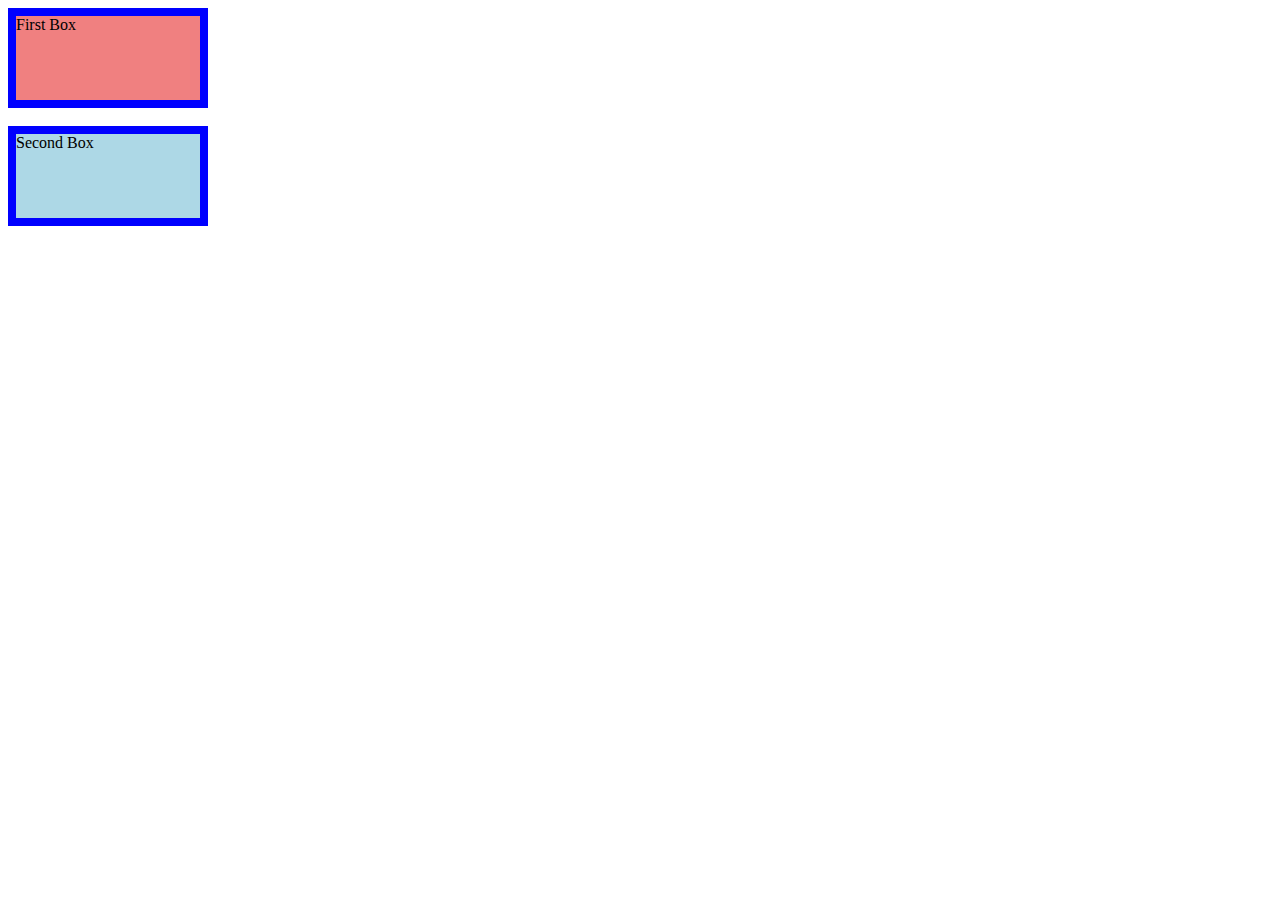
<file: 01-box-sizing-css/index.html>
<!DOCTYPE html>
<html lang="en">
    <head>
        <meta charset="UTF-8" />
        <meta http-equiv="X-UA-Compatible" content="IE=edge" />
        <meta name="viewport" content="width=device-width, initial-scale=1.0" />
        <title>Box Sizing</title>
        <link rel="stylesheet" href="style.css" />
    </head>
    <body>
        <div class="first-box">First Box</div>
        <br />
        <div class="second-box">Second Box</div>
    </body>
</html>
</file>
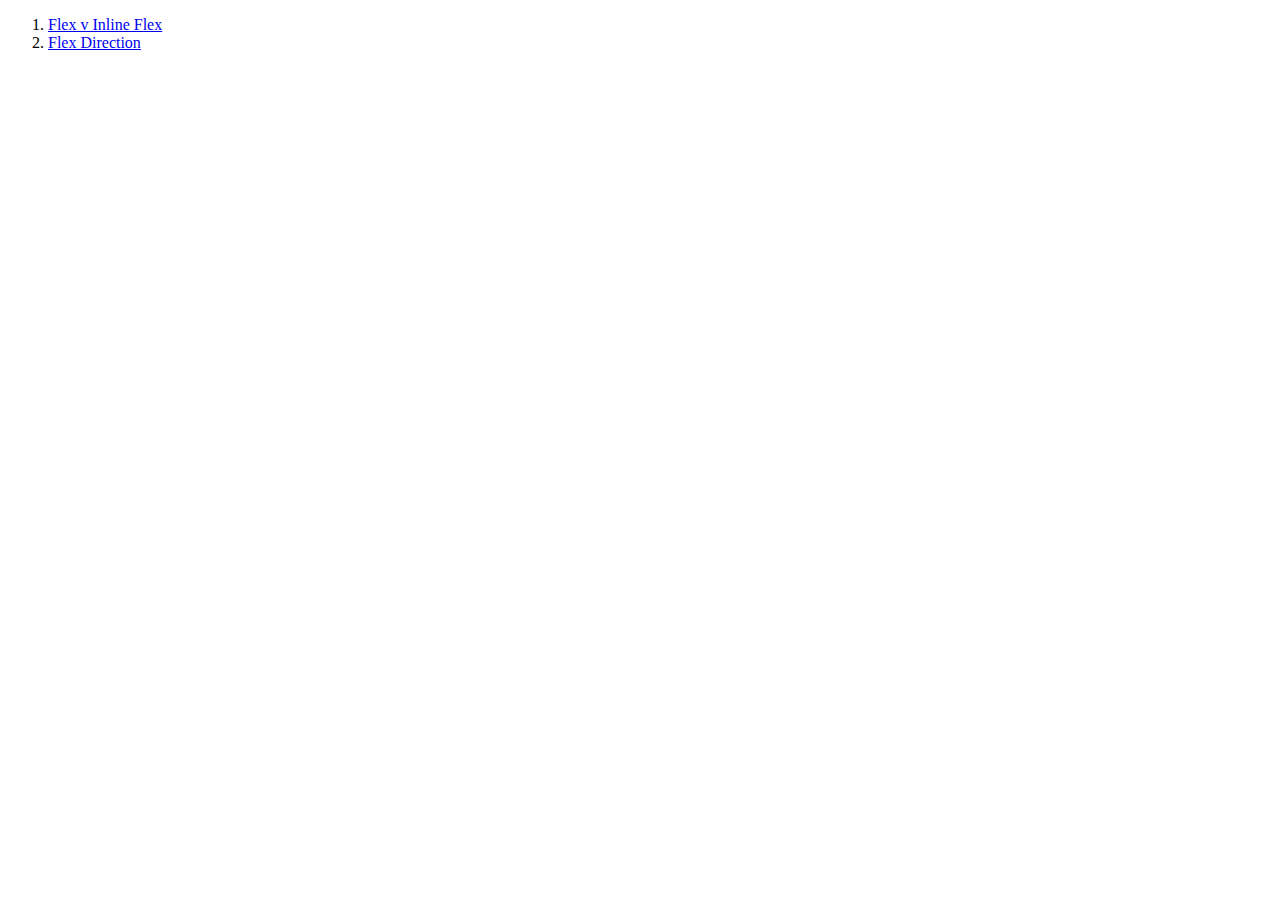
<file: 02-flex-box/index.html>
<!DOCTYPE html>
<html lang="en">
    <head>
        <meta charset="UTF-8" />
        <meta http-equiv="X-UA-Compatible" content="IE=edge" />
        <meta name="viewport" content="width=device-width, initial-scale=1.0" />
        <title>Learn FlexBox</title>
    </head>
    <body>
        <ol>
            <li><a href="./flex-v-inline-flex/">Flex v Inline Flex</a></li>
            <li><a href="./flex-direction/">Flex Direction</a></li>
        </ol>
    </body>
</html>
</file>
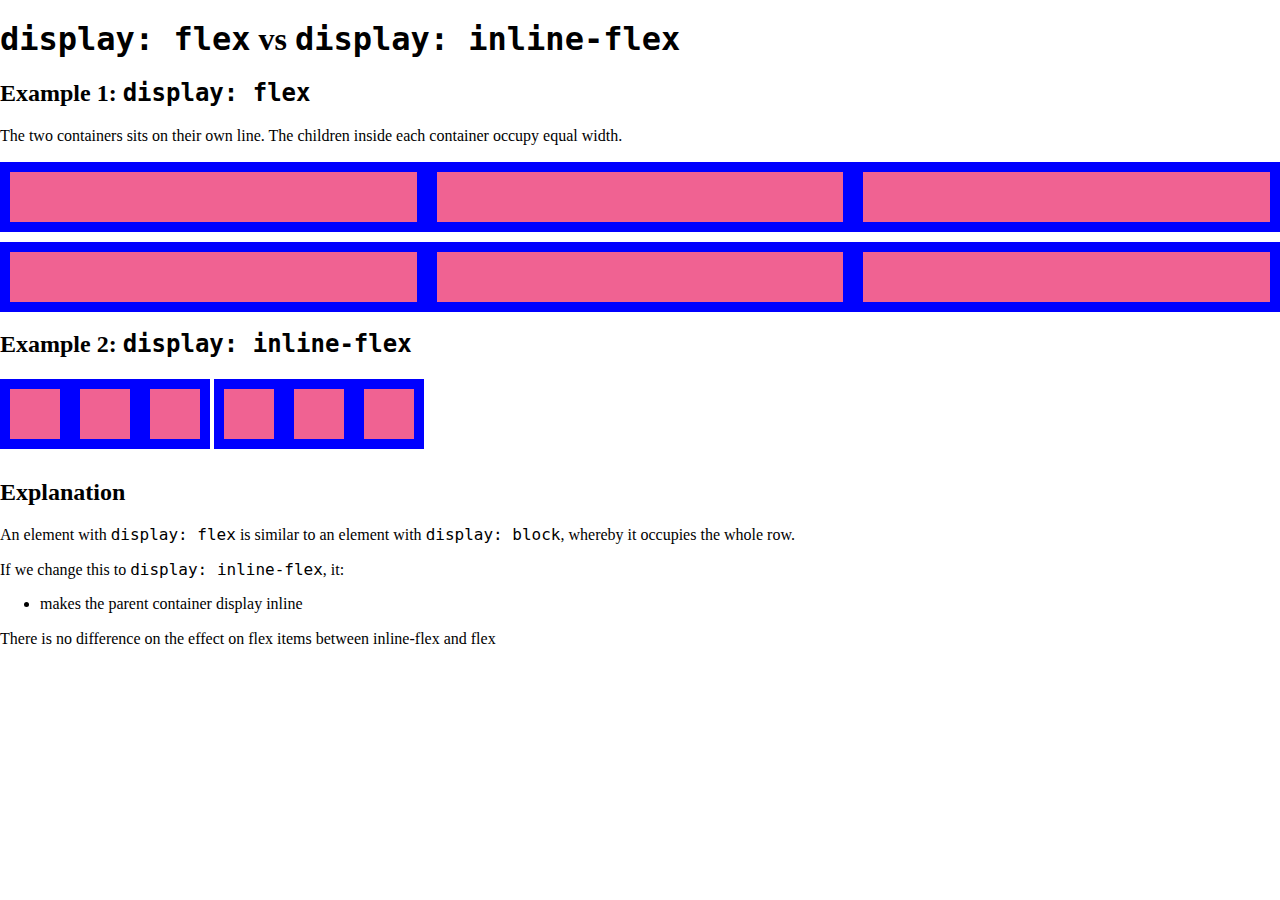
<file: 02-flex-box/flex-v-inline-flex/index.html>
<!DOCTYPE html>
<html lang="en">
    <head>
        <meta charset="UTF-8" />
        <meta http-equiv="X-UA-Compatible" content="IE=edge" />
        <meta name="viewport" content="width=device-width, initial-scale=1.0" />
        <title>Inline FLex v Flex</title>
        <link rel="stylesheet" href="./normalize.css" />
        <link rel="stylesheet" href="style.css" />
    </head>
    <body>
        <h1><code>display: flex</code> vs <code>display: inline-flex</code></h1>
        <h2>Example 1: <code>display: flex</code></h2>
        <p>
            The two containers sits on their own line. The children inside each
            container occupy equal width.
        </p>
        <div class="flex-container">
            <div class="flex-child"></div>
            <div class="flex-child"></div>
            <div class="flex-child"></div>
        </div>
        <div class="flex-container">
            <div class="flex-child"></div>
            <div class="flex-child"></div>
            <div class="flex-child"></div>
        </div>
        <h2>Example 2: <code>display: inline-flex</code></h2>
        <div class="inline-flex-container">
            <div class="flex-child"></div>
            <div class="flex-child"></div>
            <div class="flex-child"></div>
        </div>
        <div class="inline-flex-container">
            <div class="flex-child"></div>
            <div class="flex-child"></div>
            <div class="flex-child"></div>
        </div>
        <h2>Explanation</h2>
        <p>
            An element with <code>display: flex</code> is similar to an element
            with <code>display: block</code>, whereby it occupies the whole row.
        </p>
        <p>If we change this to <code>display: inline-flex</code>, it:</p>
        <ul>
            <li>makes the parent container display inline</li>
        </ul>
        <p>
            There is no difference on the effect on flex items between
            inline-flex and flex
        </p>
    </body>
</html>
</file>
<file: 01-box-sizing-css/style.css>
html {
    box-sizing: border-box;
}

*,
*:before,
*:after {
    box-sizing: inherit;
}

.first-box {
    height: 100px;
    width: 200px;
    border: 8px solid blue;
    background: lightcoral;
}

.second-box {
    height: 100px;
    width: 200px;
    border: 8px solid blue;
    background: lightblue;
}
</file>
<file: 02-flex-box/flex-v-inline-flex/style.css>
* {
    box-sizing: border-box;
}

.flex-container {
    background-color: blue;
    margin-bottom: 10px;
    display: flex;
}

.flex-child {
    font-family: "Open Sans", sans-serif;
    flex: 1;
    min-width: 50px;
    min-height: 50px;
    margin: 10px;
    background-color: #f06292;
}

.inline-flex-container {
    background-color: blue;
    margin-bottom: 10px;
    display: inline-flex;
}
</file>
